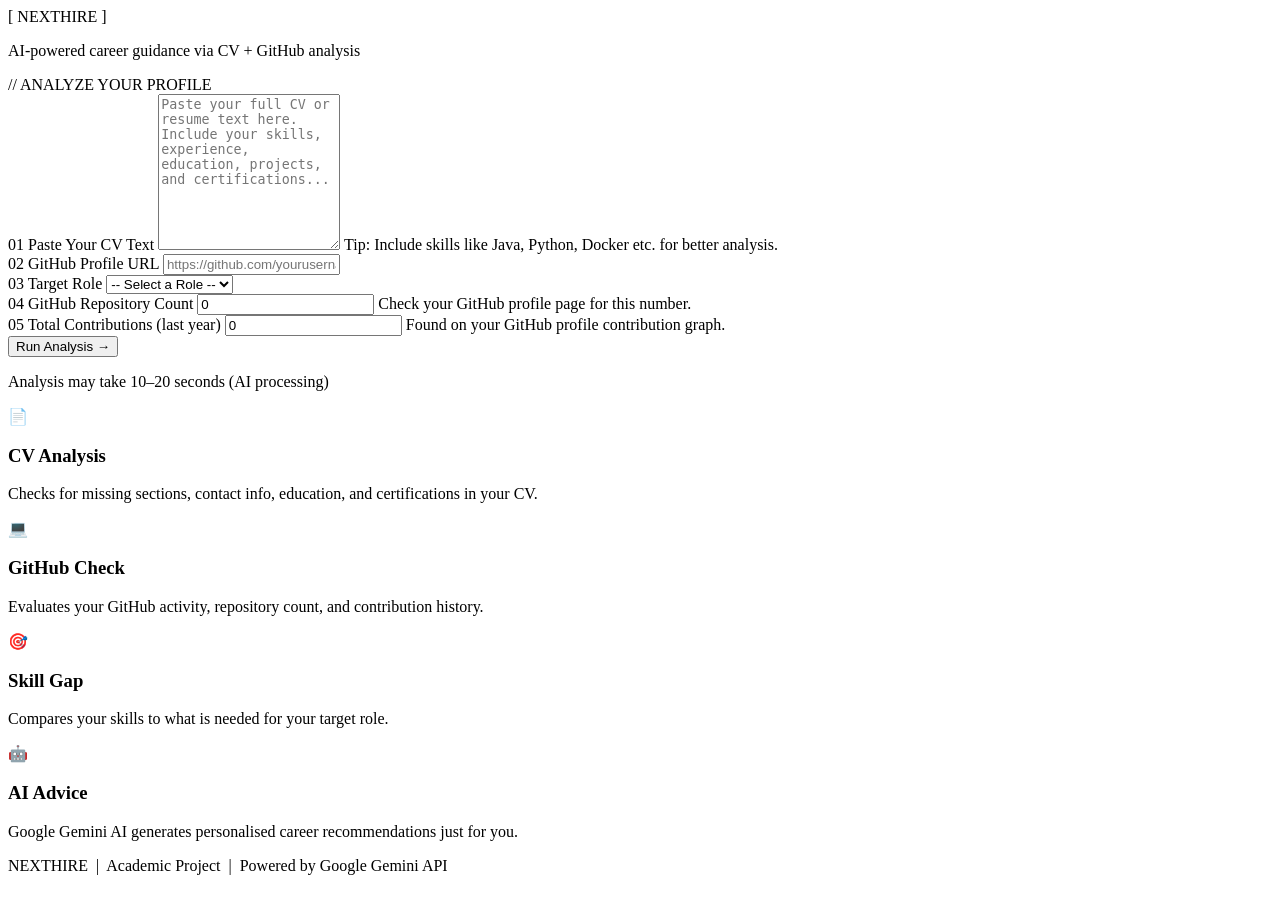
<file: src/main/resources/templates/index.html>
<!DOCTYPE html>
<html xmlns:th="http://www.thymeleaf.org" lang="en">
<head>
    <meta charset="UTF-8">
    <meta name="viewport" content="width=device-width, initial-scale=1.0">
    <title>NEXTHIRE – Career Guidance</title>
    <link rel="stylesheet" th:href="@{/style.css}">
    <link rel="preconnect" href="https://fonts.googleapis.com">
    <link href="https://fonts.googleapis.com/css2?family=Space+Mono:wght@400;700&family=Syne:wght@400;600;800&display=swap" rel="stylesheet">
</head>
<body>

    <div class="page-wrapper">

        <header class="hero-header">
            <div class="logo-block">
                <span class="logo-bracket">[</span>
                <span class="logo-text">NEXTHIRE</span>
                <span class="logo-bracket">]</span>
            </div>
            <p class="hero-subtitle">AI-powered career guidance via CV + GitHub analysis</p>
        </header>

        <main class="main-content">

            <div class="form-card">
                <div class="form-card-header">
                    <span class="step-label">// ANALYZE YOUR PROFILE</span>
                </div>

                <form action="/analyze" method="post" id="analyzeForm">

                    <div class="form-group">
                        <label for="cvText" class="form-label">
                            <span class="label-num">01</span> Paste Your CV Text
                        </label>
                        <textarea
                            id="cvText"
                            name="cvText"
                            class="form-textarea"
                            rows="10"
                            placeholder="Paste your full CV or resume text here. Include your skills, experience, education, projects, and certifications..."
                            required></textarea>
                        <span class="field-hint">Tip: Include skills like Java, Python, Docker etc. for better analysis.</span>
                    </div>

                    <div class="form-row">

                        <div class="form-group form-group-half">
                            <label for="githubUrl" class="form-label">
                                <span class="label-num">02</span> GitHub Profile URL
                            </label>
                            <input
                                type="url"
                                id="githubUrl"
                                name="githubUrl"
                                class="form-input"
                                placeholder="https://github.com/yourusername"
                                required>
                        </div>

                        <div class="form-group form-group-half">
                            <label for="targetRole" class="form-label">
                                <span class="label-num">03</span> Target Role
                            </label>
                            <select id="targetRole" name="targetRole" class="form-select" required>
                                <option value="" disabled selected>-- Select a Role --</option>
                                <option th:each="role : ${roles}" th:value="${role}" th:text="${role}"></option>
                            </select>
                        </div>

                    </div>

                    <div class="form-row">

                        <div class="form-group form-group-half">
                            <label for="repoCount" class="form-label">
                                <span class="label-num">04</span> GitHub Repository Count
                            </label>
                            <input
                                type="number"
                                id="repoCount"
                                name="repoCount"
                                class="form-input"
                                placeholder="e.g. 12"
                                min="0"
                                value="0">
                            <span class="field-hint">Check your GitHub profile page for this number.</span>
                        </div>

                        <div class="form-group form-group-half">
                            <label for="contributionCount" class="form-label">
                                <span class="label-num">05</span> Total Contributions (last year)
                            </label>
                            <input
                                type="number"
                                id="contributionCount"
                                name="contributionCount"
                                class="form-input"
                                placeholder="e.g. 150"
                                min="0"
                                value="0">
                            <span class="field-hint">Found on your GitHub profile contribution graph.</span>
                        </div>

                    </div>

                    <div class="form-submit-row">
                        <button type="submit" class="analyze-btn" id="submitBtn">
                            <span class="btn-text">Run Analysis</span>
                            <span class="btn-arrow">→</span>
                        </button>
                        <p class="submit-note">Analysis may take 10–20 seconds (AI processing)</p>
                    </div>

                </form>

                <div class="loading-overlay" id="loadingOverlay" style="display: none;">
                    <div class="loading-box">
                        <div class="loading-spinner"></div>
                        <p class="loading-text">Analyzing your profile...</p>
                        <p class="loading-subtext">Running CV analysis, GitHub checks, and AI recommendations</p>
                    </div>
                </div>

            </div>

            <div class="info-grid">
                <div class="info-card">
                    <div class="info-icon">📄</div>
                    <h3 class="info-title">CV Analysis</h3>
                    <p class="info-desc">Checks for missing sections, contact info, education, and certifications in your CV.</p>
                </div>
                <div class="info-card">
                    <div class="info-icon">💻</div>
                    <h3 class="info-title">GitHub Check</h3>
                    <p class="info-desc">Evaluates your GitHub activity, repository count, and contribution history.</p>
                </div>
                <div class="info-card">
                    <div class="info-icon">🎯</div>
                    <h3 class="info-title">Skill Gap</h3>
                    <p class="info-desc">Compares your skills to what is needed for your target role.</p>
                </div>
                <div class="info-card">
                    <div class="info-icon">🤖</div>
                    <h3 class="info-title">AI Advice</h3>
                    <p class="info-desc">Google Gemini AI generates personalised career recommendations just for you.</p>
                </div>
            </div>

        </main>

        <footer class="page-footer">
            <p>NEXTHIRE &nbsp;|&nbsp; Academic Project &nbsp;|&nbsp; Powered by Google Gemini API</p>
        </footer>

    </div>

    <script th:src="@{/script.js}"></script>

</body>
</html>
</file>
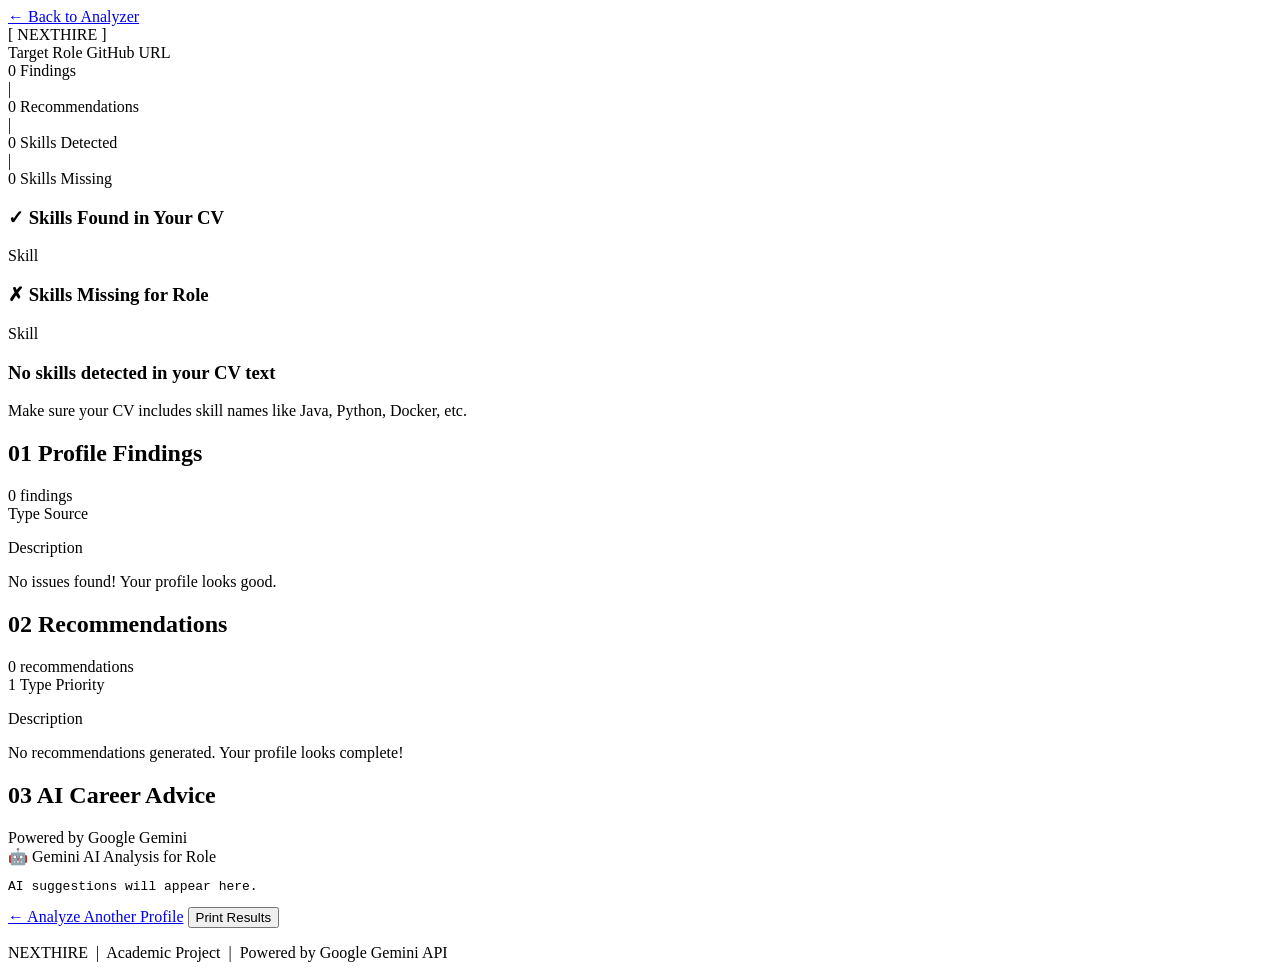
<file: src/main/resources/templates/result.html>
<!DOCTYPE html>
<html xmlns:th="http://www.thymeleaf.org" lang="en">
<head>
    <meta charset="UTF-8">
    <meta name="viewport" content="width=device-width, initial-scale=1.0">
    <title>NEXTHIRE – Analysis Results</title>
    <link rel="stylesheet" th:href="@{/style.css}">
    <link rel="preconnect" href="https://fonts.googleapis.com">
    <link href="https://fonts.googleapis.com/css2?family=Space+Mono:wght@400;700&family=Syne:wght@400;600;800&display=swap" rel="stylesheet">
</head>
<body>

    <div class="page-wrapper">

        <header class="result-header">
            <a href="/" class="back-link">← Back to Analyzer</a>
            <div class="logo-block">
                <span class="logo-bracket">[</span>
                <span class="logo-text">NEXTHIRE</span>
                <span class="logo-bracket">]</span>
            </div>
            <div class="result-meta">
                <span class="result-role-tag" th:text="'Target: ' + ${targetRole}">Target Role</span>
                <span class="result-github-tag" th:text="${githubUrl}">GitHub URL</span>
            </div>
        </header>

        <main class="result-main">

            <!-- Summary Stats -->
            <div class="stats-bar">
                <div class="stat-item">
                    <span class="stat-num" th:text="${findings.size()}">0</span>
                    <span class="stat-label">Findings</span>
                </div>
                <div class="stat-divider">|</div>
                <div class="stat-item">
                    <span class="stat-num" th:text="${recommendations.size()}">0</span>
                    <span class="stat-label">Recommendations</span>
                </div>
                <div class="stat-divider">|</div>
                <div class="stat-item">
                    <span class="stat-num" th:text="${foundSkills.size()}">0</span>
                    <span class="stat-label">Skills Detected</span>
                </div>
                <div class="stat-divider">|</div>
                <div class="stat-item">
                    <span class="stat-num" th:text="${missingSkills.size()}">0</span>
                    <span class="stat-label">Skills Missing</span>
                </div>
            </div>

            <!-- Skills Row -->
            <div class="skills-row">

                <div class="skills-card skills-found" th:if="${not #lists.isEmpty(foundSkills)}">
                    <h3 class="skills-card-title">✓ Skills Found in Your CV</h3>
                    <div class="skill-tags">
                        <span class="skill-tag skill-tag-found" th:each="skill : ${foundSkills}" th:text="${skill}">Skill</span>
                    </div>
                </div>

                <div class="skills-card skills-missing" th:if="${not #lists.isEmpty(missingSkills)}">
                    <h3 class="skills-card-title">✗ Skills Missing for <span th:text="${targetRole}">Role</span></h3>
                    <div class="skill-tags">
                        <span class="skill-tag skill-tag-missing" th:each="skill : ${missingSkills}" th:text="${skill}">Skill</span>
                    </div>
                </div>

                <div class="skills-card skills-found" th:if="${#lists.isEmpty(foundSkills)}">
                    <h3 class="skills-card-title">No skills detected in your CV text</h3>
                    <p class="no-data-note">Make sure your CV includes skill names like Java, Python, Docker, etc.</p>
                </div>

            </div>

            <!-- Findings Section -->
            <section class="result-section">
                <div class="section-header">
                    <h2 class="section-title">
                        <span class="section-num">01</span>
                        Profile Findings
                    </h2>
                    <span class="section-count" th:text="${findings.size()} + ' findings'">0 findings</span>
                </div>

                <div class="findings-list" th:if="${not #lists.isEmpty(findings)}">
                    <div th:each="finding : ${findings}" class="finding-card"
                         th:classappend="${finding.type == 'Good GitHub Activity'} ? 'finding-good' : 'finding-issue'">
                        <div class="finding-header">
                            <span class="finding-type" th:text="${finding.type}">Type</span>
                            <span class="finding-source" th:text="${finding.source}">Source</span>
                        </div>
                        <p class="finding-description" th:text="${finding.description}">Description</p>
                    </div>
                </div>

                <div class="no-data-card" th:if="${#lists.isEmpty(findings)}">
                    <p>No issues found! Your profile looks good.</p>
                </div>

            </section>

            <!-- Recommendations Section -->
            <section class="result-section">
                <div class="section-header">
                    <h2 class="section-title">
                        <span class="section-num">02</span>
                        Recommendations
                    </h2>
                    <span class="section-count" th:text="${recommendations.size()} + ' recommendations'">0 recommendations</span>
                </div>

                <div class="recommendations-list" th:if="${not #lists.isEmpty(recommendations)}">
                    <div th:each="rec, stat : ${recommendations}" class="rec-card"
                         th:classappend="${rec.priority == 'High'} ? 'rec-high' : (${rec.priority == 'Medium'} ? 'rec-medium' : 'rec-low')">
                        <div class="rec-header">
                            <span class="rec-number" th:text="'#' + ${stat.count}">1</span>
                            <span class="rec-type" th:text="${rec.type}">Type</span>
                            <span class="rec-priority" th:text="${rec.priority} + ' Priority'">Priority</span>
                        </div>
                        <p class="rec-description" th:text="${rec.description}">Description</p>
                    </div>
                </div>

                <div class="no-data-card" th:if="${#lists.isEmpty(recommendations)}">
                    <p>No recommendations generated. Your profile looks complete!</p>
                </div>

            </section>

            <!-- AI Recommendations Section -->
            <section class="result-section ai-section">
                <div class="section-header">
                    <h2 class="section-title">
                        <span class="section-num">03</span>
                        AI Career Advice
                    </h2>
                    <span class="ai-badge">Powered by Google Gemini</span>
                </div>

                <div class="ai-card">
                    <div class="ai-header">
                        <span class="ai-icon">🤖</span>
                        <span class="ai-label">Gemini AI Analysis for <span th:text="${targetRole}">Role</span></span>
                    </div>
                    <div class="ai-content">
                        <pre class="ai-text" th:text="${llmSuggestions}">AI suggestions will appear here.</pre>
                    </div>
                </div>

            </section>

        </main>

        <div class="result-actions">
            <a href="/" class="action-btn action-btn-primary">← Analyze Another Profile</a>
            <button class="action-btn action-btn-secondary" onclick="window.print()">Print Results</button>
        </div>

        <footer class="page-footer">
            <p>NEXTHIRE &nbsp;|&nbsp; Academic Project &nbsp;|&nbsp; Powered by Google Gemini API</p>
        </footer>

    </div>

    <script th:src="@{/script.js}"></script>

</body>
</html>
</file>
